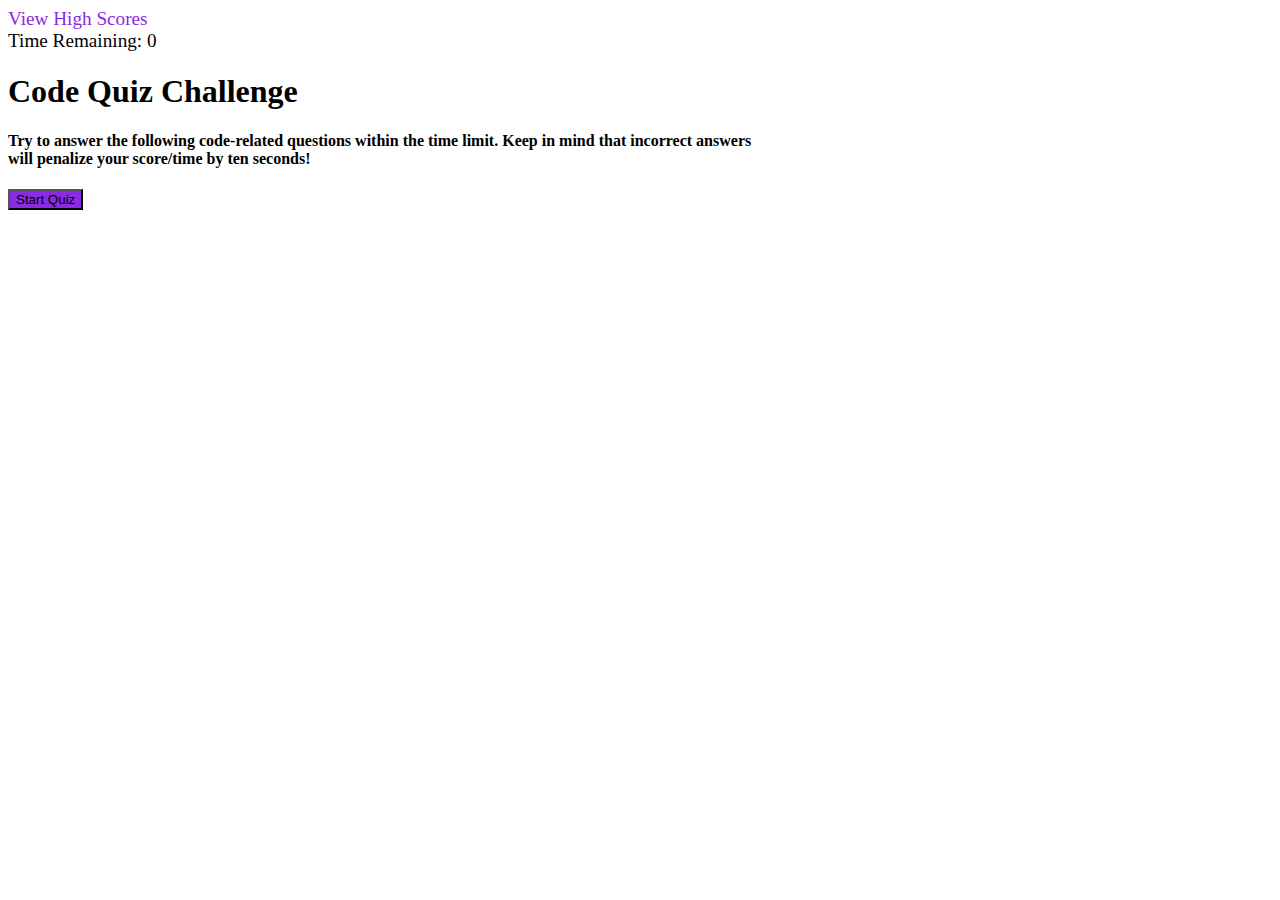
<file: index.html>
<!DOCTYPE html>
<html lang="en">

<head>
    <meta charset="UTF-8">
    <meta http-equiv="X-UA-Compatible" content="IE=edge">
    <meta name="viewport" content="width=device-width, initial-scale=1.0">
    <title>Code Quiz!</title>

    <!-- CSS -->
    <link rel="stylesheet" href="./assets/style.css"/>
    <!-- Bootstrap -->
    <link href="https://cdn.jsdelivr.net/npm/bootstrap@5.2.0-beta1/dist/css/bootstrap.min.css" rel="stylesheet" integrity="sha384-0evHe/X+R7YkIZDRvuzKMRqM+OrBnVFBL6DOitfPri4tjfHxaWutUpFmBp4vmVor" crossorigin="anonymous">
</head>

<body>

    <div class="my-3 mx-3 navbar d-flex justify-content-between">
        <div><a href="./highscores.html" style="text-decoration: none; color: blueviolet;">View High Scores</a></div>
        <div>Time Remaining: <span id="timer">0</span></div>
    </div>

    <div>
        <!-- instructions -->
        <div id="quiz-rules" class="text-center mx-auto mt-5" style="width: 60%;">
            <h1 class="mb-4">Code Quiz Challenge</h1>
            <h4 class="mb-4">
                Try to answer the following code-related questions within the time
                limit. Keep in mind that incorrect answers will penalize your
                score/time by ten seconds!
            </h4>
            <button type="button" class="btn btn-primary btn-lg" id="start-quiz">Start Quiz</button>
    
        </div>

        <!-- questions -->
        <div class="text-center mx-auto mt-5" style="width: 30%;">
            <div id="questions" class="hide">
                <h3 id="questions-title" class="my-3 mx-3"></h3>

                <div id="choices" class="choice"></div>
            </div>
        </div>

        <!-- scorecard -->
        <div id="quiz-over" style="display: none;" class="my-3 mx-3">
            <h3 class="my-3 mx-3">The Code Quiz is Over!</h3>

            <h5 class="my-3 mx-3">Final Score: <span id="reveal-score"></span></h5>

            <p class="my-3 mx-3">Enter your initials: <input type="text" id="initials"/>
            <button type="button" class="btn btn-primary" id="submit">Submit</button>
            </p>
        </div>

        <!-- feedback (right/wrong user input)-->
        <div id="feedback" class="my-3 mx-3 text-center"></div>
    </div>

    <!-- jQuery -->
    <script src="https://code.jquery.com/jquery-3.4.1.min.js"></script>
    <!-- JS -->
    <script src="./quiz.js"></script>
    <script src="./questions.js"></script>
</body>

</html>
</file>
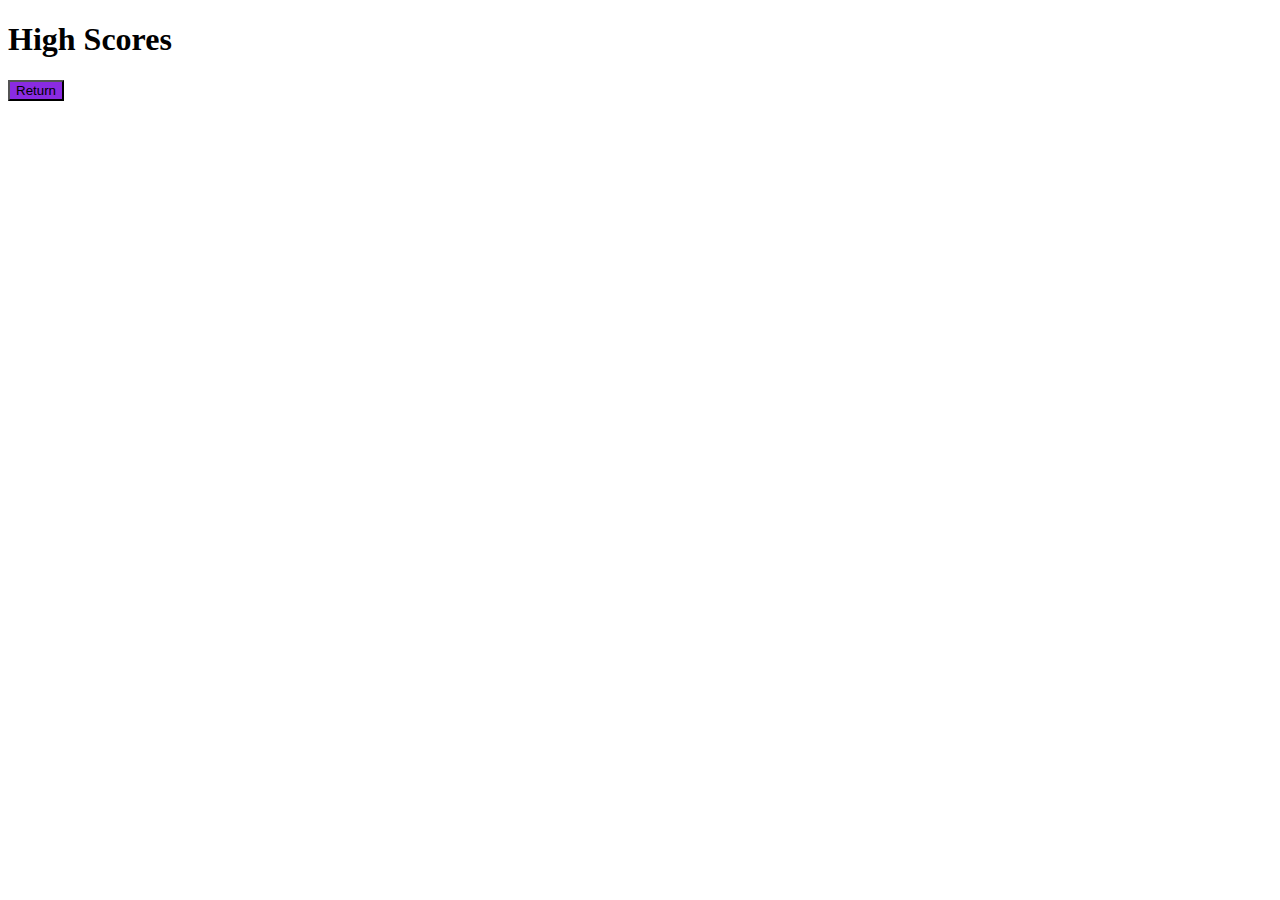
<file: highscores.html>
<!DOCTYPE html>
<html lang="en">

<head>
    <meta charset="UTF-8">
    <meta http-equiv="X-UA-Compatible" content="IE=edge">
    <meta name="viewport" content="width=device-width, initial-scale=1.0">
    <title>High Scores</title>

    <!-- CSS -->
    <link rel="stylesheet" href="./assets/style.css"/>
    <!-- Bootstrap -->
    <link href="https://cdn.jsdelivr.net/npm/bootstrap@5.2.0-beta1/dist/css/bootstrap.min.css" rel="stylesheet" integrity="sha384-0evHe/X+R7YkIZDRvuzKMRqM+OrBnVFBL6DOitfPri4tjfHxaWutUpFmBp4vmVor" crossorigin="anonymous">
</head>

<body>

    <div class="my-3 mx-3">
        <h1>High Scores</h1>
        <ol id="highscore"></ol>

        <a href="./index.html"><button type="button" class="btn btn-primary btn-">Return</button></a>
    </div>

    <!-- JS -->
    <script src="./highscores.js"></script>
    <script src="./quiz.js"></script>
</body>

</html>
</file>
<file: assets/style.css>
.hide {
    display: none;
}

.btn-primary {
    background-color: blueviolet !important;
}

.navbar {
    font-size: larger;
}

.custom {
    width: 50%;
}

li {
    font-size: larger;
}

p {
    font-size: larger;
}

#feedback {
    font-style: italic;
    font-size: larger;
}

#questions-title {
    justify-content: center;
}
</file>
